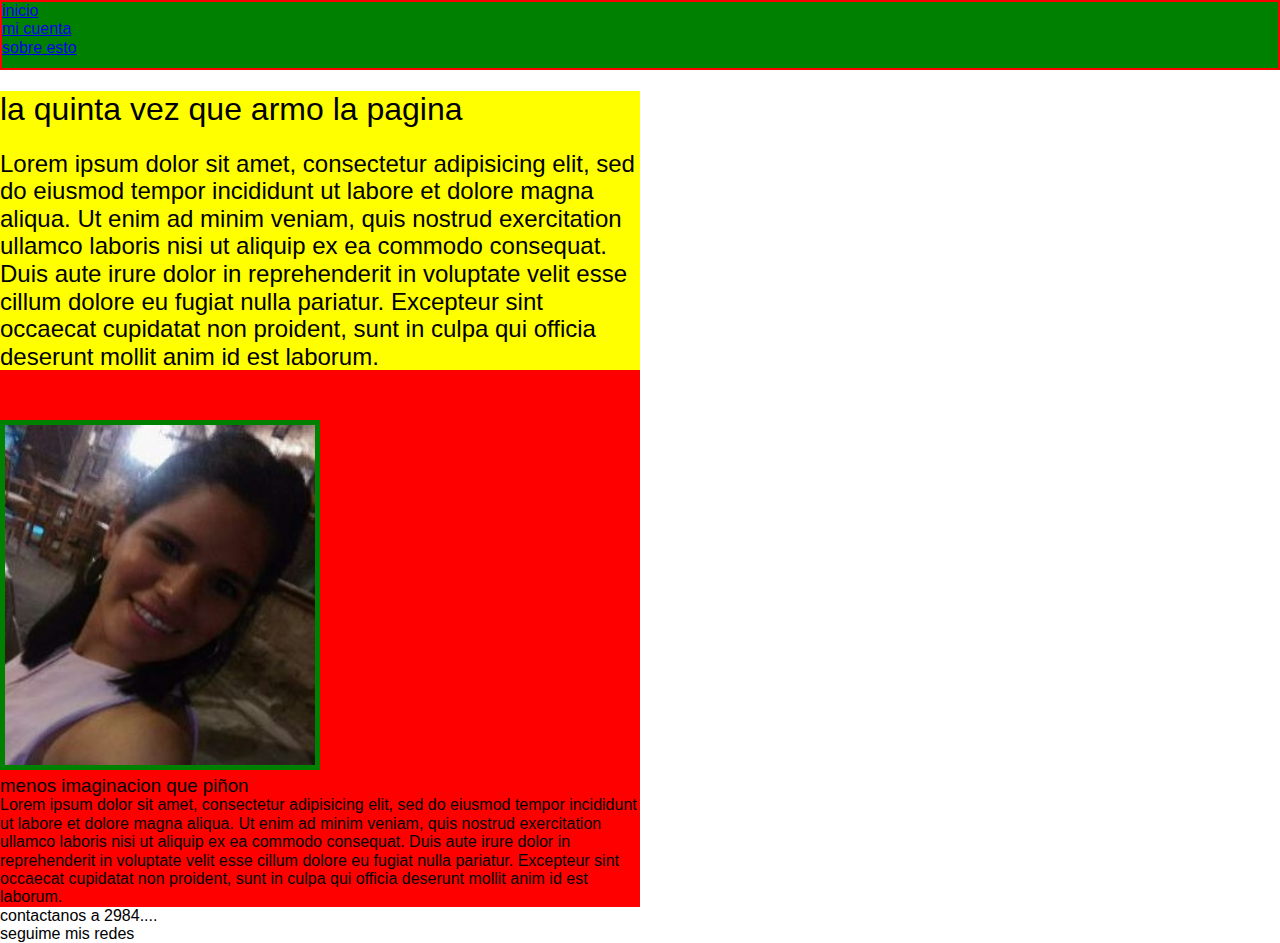
<file: nosotros.html>
<!DOCTYPE html>
<html>
<head>
	<title>otra vez</title>
	<link rel="stylesheet" type="text/css" href="estilo.css">
	<link rel="stylesheet" type="text/css" href="normalize.css">
	<meta charset="utf-8">


</head>
<body>
<header>
	<nav >
		<ul>

			<li><a href="https://facebook.com">inicio</a></li>
			<li ><a href="micuenta.html">mi cuenta</a></li>
			<li><a href="nosotros.html">sobre esto</a></li>
		</ul>
	</nav>
	
</header>
<div>
	<article>
	
<h1>
	la quinta vez que armo la pagina
</h1>
<h2>
	<p>Lorem ipsum dolor sit amet, consectetur adipisicing elit, sed do eiusmod
	tempor incididunt ut labore et dolore magna aliqua. Ut enim ad minim veniam,
	quis nostrud exercitation ullamco laboris nisi ut aliquip ex ea commodo
	consequat. Duis aute irure dolor in reprehenderit in voluptate velit esse
	cillum dolore eu fugiat nulla pariatur. Excepteur sint occaecat cupidatat non
	proident, sunt in culpa qui officia deserunt mollit anim id est laborum.</p>

</h2>

</article>
</div>


<div>
	<aside>
	<img src="mika12.jpg">
	<h3>menos imaginacion que piñon</h3>

	Lorem ipsum dolor sit amet, consectetur adipisicing elit, sed do eiusmod
	tempor incididunt ut labore et dolore magna aliqua. Ut enim ad minim veniam,
	quis nostrud exercitation ullamco laboris nisi ut aliquip ex ea commodo
	consequat. Duis aute irure dolor in reprehenderit in voluptate velit esse
	cillum dolore eu fugiat nulla pariatur. Excepteur sint occaecat cupidatat non
	proident, sunt in culpa qui officia deserunt mollit anim id est laborum.
	

</aside>
</div>
<footer>
	<h4>
		contactanos a 2984....<br>
		seguime mis redes

	</h4>
</footer>

	
</body>
</html>
</file>
<file: estilo.css>
*{
	font-family: sans-serif;
	font-weight: 100;
	font-size: 10;
}




nav ul {
	width: 100%;
	height:70px;
	background:green;
	border: 2px solid red;

}
nav li :hover {
	color: black;
}

nav li:hover <a {
	color: white;
}
div {
	float: right;
	display: inline;
	

}

article {
	background: yellow;
	width: 50%;



	

}
aside{
	background: red;
	width: 50%;
	

}
div aside img {
	margin: auto;
	margin-top: 50px;
	width: 320px;
	height: 350px;
	overflow: hidden;
}

aside img {
	border: 5px solid green;

	
}
</file>
